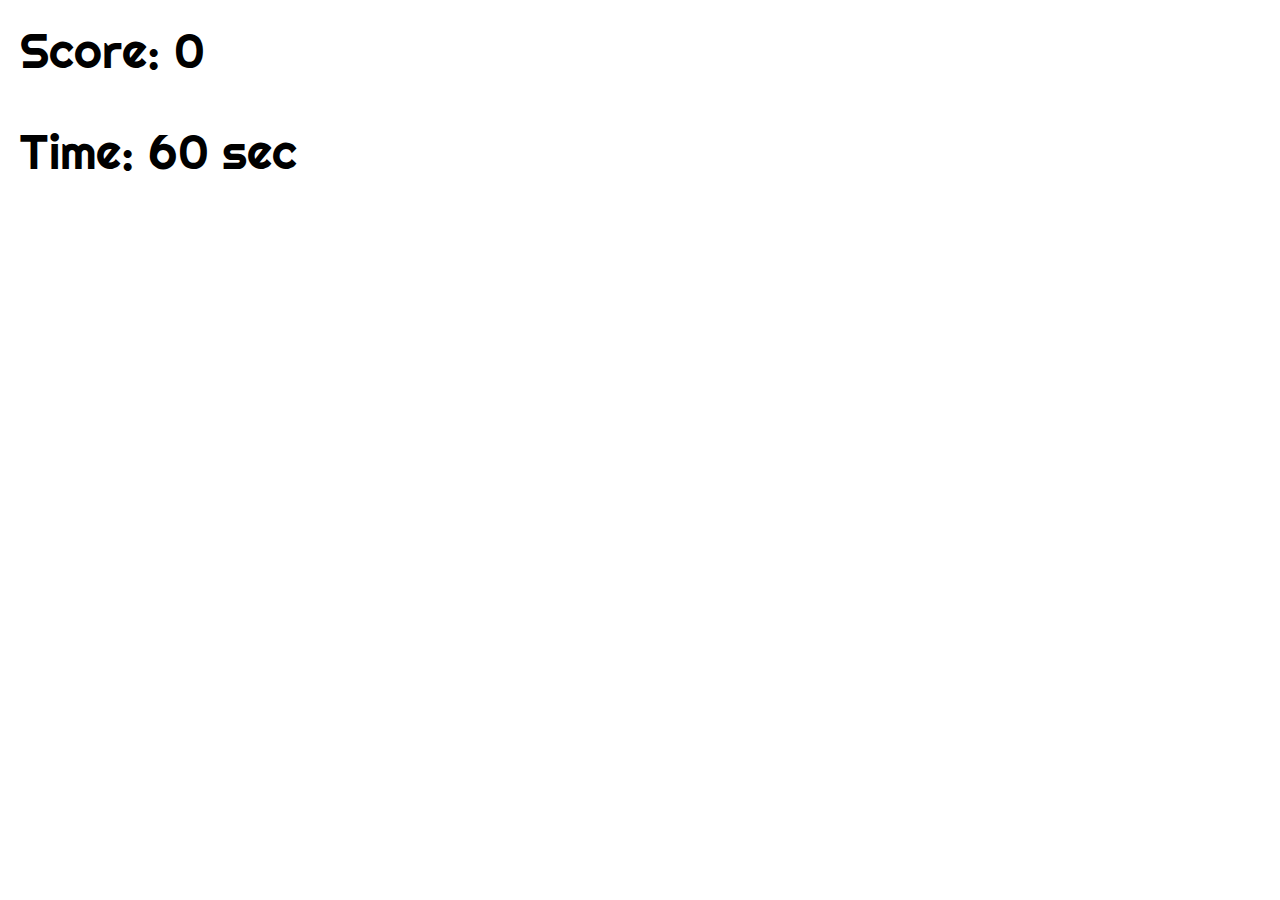
<file: game.html>
<!DOCTYPE html>
<html lang="en">
<head>
    <title>Bubble Boom</title>
    <link rel="stylesheet" href="game.css">
    <link rel="stylesheet" href="style.css">
</head>
<body>
    <div class="background" id="bubbles-container">
        <div id="score-box"><span>Score: </span><span id="score">0</span></div>
     <div id="timer-box"><span>Time: </span><span id="timer">60</span><span> sec</span></div>
    </div>
    <div class="background flex-centered" id="game-over">
        <div class="modal flex-centered" id="game-over-modal">
            <h2>GAME OVER</h2>
            <p>You have scored <span id="final-score">0</span> points. Play again and pop more Bubbles.</p>
            <div class="button instruction-button" id="play-again">Play Again</div>
         </div>
     </div>
     <audio id="play" src="http://www.soundjay.com/button/beep-07.wav"></audio>
     <script src="game.js"></script>
</body>

</html>
</file>
<file: game.css>
#score-box,
#timer-box {
    font-size: 3em;
    padding: 20px;
    z-index: 1;
}
.bubble {
    position: absolute;
    bottom: -100px;
    border-radius: 50%;
    opacity: 0.5;
    animation: flying 5s infinite ease-in;
    background-color: blueviolet;
    z-index: 2;
    width: 100px;
    height: 100px;
}

#game-over{
    display: none;
}

#final-score{
    font-size: 3em;
}
@keyframes flying {
    0% {
        bottom: -100px;
        transform: trasnslateX(0);
    }
    
    50% {
        transform: translateX(100px);
    }
    
    100% {
        bottom: 100px;
        transform: translateX(-200px);
    }
}
</file>
<file: style.css>
@import url('https://fonts.googleapis.com/css2?family=Righteous&display=swap');

* {
    margin: 0;
    padding: 0;
    box-sizing:border-box;
}

body{
    font-family: 'Righteous',cursive;
}
.flex-centered{
    display: flex;
    justify-content: center;
    align-items: center;
}
.background {
    background-image: url(https://res.cloudinary.com/dkd5jyhic/image/upload/v1595679882/background_c1ht58.svg );
    width: 100vw;
    height: 100vh;
    background-size: cover;
}
#game-buttons{
    flex-direction: column;
}
#name-image{
    width: 80%;
    height: auto;
}
.button{
    border-radius: 4px;
    cursor: pointer;
    width: 130px;
    text-align: center;
    margin: 10px auto;
    padding: 10px 15px;
}
#play-now{
    background-color: #BB6BD9;
    color: white;
}
.instruction-button{
    background-color: #ffdc48;
}
#instruction{
    flex-direction: column;
    background-color: #BB6BD9;
    border-radius: 10px;
    max-width: 450px;
    text-align: center;
    margin: 0 10px;
    display: none;
    color: white;
}
#instruction * {
    margin: 20px;
}
</file>
